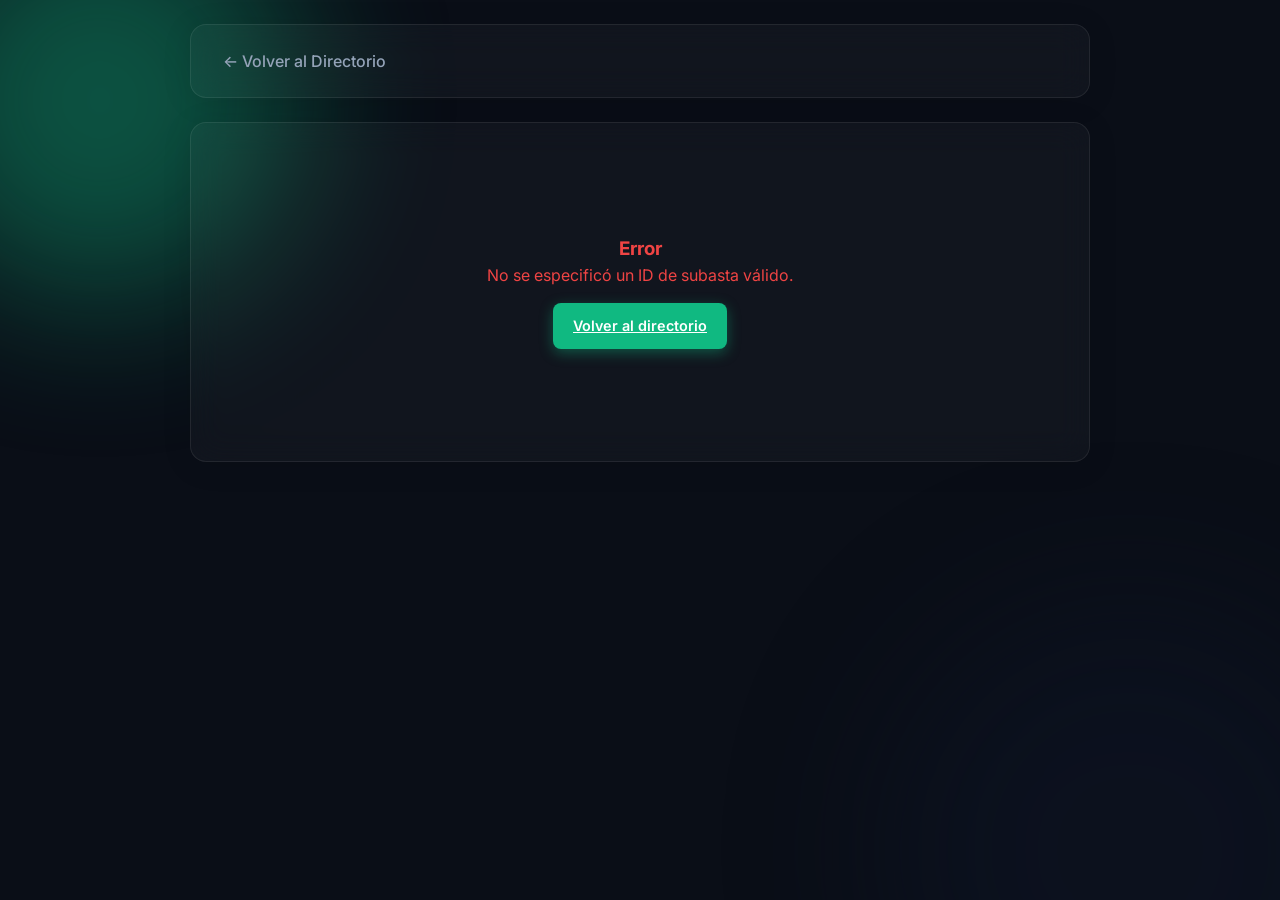
<file: detalle.html>
<!DOCTYPE html>
<html lang="es">
<head>
    <meta charset="UTF-8">
    <meta name="viewport" content="width=device-width, initial-scale=1.0">
    <meta name="description" content="Detalle de subasta rústica en TerraBid.">
    <title>TerraBid | Detalle de Subasta</title>
    
    <link rel="preconnect" href="https://fonts.googleapis.com">
    <link rel="preconnect" href="https://fonts.gstatic.com" crossorigin>
    <link href="https://fonts.googleapis.com/css2?family=Inter:wght@300;400;500;600;700&family=Outfit:wght@400;500;600;700&display=swap" rel="stylesheet">
    
    <link rel="stylesheet" href="style.css">
</head>
<body>
    <div id="app-container" class="detail-layout">
        <!-- Floating Animated Background Effect -->
        <div class="blob blob-1"></div>
        <div class="blob blob-2"></div>
        
        <main class="content-area detail-area">
            <header class="content-header glass-panel">
                <div class="header-titles">
                    <a href="index.html" class="btn-back">← Volver al Directorio</a>
                </div>
            </header>

            <div class="results-grid" style="grid-template-columns: 1fr;">
                <article class="auction-card glass-panel reveal-anim detail-card" id="detail-container">
                    <div style="text-align: center; padding: 3rem;">Cargando detalles de la subasta...</div>
                </article>
            </div>
        </main>
    </div>

    <!-- Template for the details card -->
    <template id="detail-template">
        <div class="card-header detail-header">
            <div class="card-badges">
                <span class="badge badge-primary" data-provincia></span>
                <span class="badge badge-secondary" data-procedimiento></span>
            </div>
            <span class="card-id" data-id></span>
        </div>
        
        <div class="card-body detail-body">
            <h1 class="card-title detail-title" data-municipio></h1>
            <p class="card-type detail-type" data-tipo></p>
            
            <div class="detail-grid">
                <div class="detail-info-block glass-panel">
                    <h3>Datos Generales</h3>
                    <ul class="detail-list">
                        <li><strong>Provincia:</strong> <span data-provincia-text></span></li>
                        <li><strong>Municipio:</strong> <span data-municipio-text></span></li>
                        <li><strong>Tipo de Finca:</strong> <span data-tipo-text></span></li>
                    </ul>
                </div>

                <div class="detail-info-block glass-panel">
                    <h3>Subasta</h3>
                    <ul class="detail-list">
                        <li><strong>Procedimiento:</strong> <span data-procedimiento-text></span></li>
                        <li><strong>Fecha de Cierre:</strong> <span data-cierre></span></li>
                        <li><strong>Fuente Original:</strong> <span data-fuente></span></li>
                    </ul>
                </div>
            </div>
            
            <div class="card-metrics detail-metrics">
                <div class="metric">
                    <span class="metric-label">Superficie Total</span>
                    <span class="metric-value"><strong data-superficie></strong> ha</span>
                </div>
                <div class="metric highlight">
                    <span class="metric-label">Valor Subasta</span>
                    <span class="metric-value"><strong data-valor></strong> €</span>
                </div>
            </div>

            <div class="detail-actions">
                <a href="#" target="_blank" rel="noopener noreferrer" class="btn-primary" data-link>
                    Ver en portal oficial (Origen)
                    <svg width="18" height="18" viewBox="0 0 24 24" fill="none" stroke="currentColor" stroke-width="2" style="margin-left: 8px;">
                        <path d="M18 13v6a2 2 0 0 1-2 2H5a2 2 0 0 1-2-2V8a2 2 0 0 1 2-2h6"></path>
                        <polyline points="15 3 21 3 21 9"></polyline>
                        <line x1="10" y1="14" x2="21" y2="3"></line>
                    </svg>
                </a>
            </div>
        </div>
    </template>

    <script src="detalle.js"></script>
</body>
</html>
</file>
<file: style.css>
/* =========================================================================
   DESIGN SYSTEM & VARIABLES
   ========================================================================= */
:root {
  /* Color Palette */
  --bg-dark: #0a0e17; /* Very dark blueish-black */
  --card-glass: rgba(255, 255, 255, 0.03);
  --card-glass-hover: rgba(255, 255, 255, 0.08);
  --border-glass: rgba(255, 255, 255, 0.08);

  /* Accents */
  --accent-primary: #10b981; /* Emerald green (Agriculture theme) */
  --accent-primary-glow: rgba(16, 185, 129, 0.4);
  --accent-secondary: #3b82f6; /* Blue */
  --text-primary: #f8fafc;
  --text-secondary: #94a3b8;
  --text-muted: #475569;

  /* Typography */
  --font-main: 'Inter', sans-serif;
  --font-mono: 'Outfit', sans-serif;

  /* Visuals */
  --radius-lg: 16px;
  --radius-md: 12px;
  --radius-sm: 8px;
  --transition-fast: 0.2s cubic-bezier(0.4, 0, 0.2, 1);
  --transition-smooth: 0.4s cubic-bezier(0.16, 1, 0.3, 1);
}

/* =========================================================================
   BASE STYLES
   ========================================================================= */
* {
  margin: 0;
  padding: 0;
  box-sizing: border-box;
}

body {
  font-family: var(--font-main);
  background-color: var(--bg-dark);
  color: var(--text-primary);
  line-height: 1.5;
  min-height: 100vh;
  overflow-x: hidden;
  position: relative;
}

/* Scrollbar */
::-webkit-scrollbar {
  width: 8px;
}
::-webkit-scrollbar-track {
  background: var(--bg-dark);
}
::-webkit-scrollbar-thumb {
  background: var(--accent-primary);
  border-radius: 4px;
}

/* Dynamic Background Blobs */
.blob {
  position: fixed;
  border-radius: 50%;
  filter: blur(80px);
  z-index: -1;
  opacity: 0.4;
  animation: float 20s infinite ease-in-out alternate;
}

.blob-1 {
  width: 400px;
  height: 400px;
  background: var(--accent-primary);
  top: -100px;
  left: -100px;
}

.blob-2 {
  width: 500px;
  height: 500px;
  background: #0f172a;
  bottom: -200px;
  right: -100px;
  animation-delay: -5s;
}

@keyframes float {
  0% { transform: translate(0, 0) scale(1); }
  50% { transform: translate(50px, 50px) scale(1.1); }
  100% { transform: translate(-30px, 100px) scale(0.9); }
}

/* =========================================================================
   LAYOUT
   ========================================================================= */
#app-container {
  display: flex;
  min-height: 100vh;
  padding: 1.5rem;
  gap: 1.5rem;
}

/* =========================================================================
   UTILITIES & COMPONENTS
   ========================================================================= */
.glass-panel {
  background: var(--card-glass);
  backdrop-filter: blur(16px);
  -webkit-backdrop-filter: blur(16px);
  border: 1px solid var(--border-glass);
  border-radius: var(--radius-lg);
  box-shadow: 0 4px 30px rgba(0, 0, 0, 0.1);
}

.btn-primary {
  background: var(--accent-primary);
  color: #fff;
  border: none;
  padding: 0.75rem 1.25rem;
  border-radius: var(--radius-sm);
  font-family: var(--font-main);
  font-weight: 600;
  font-size: 0.9rem;
  cursor: pointer;
  display: flex;
  align-items: center;
  justify-content: center;
  gap: 0.5rem;
  transition: var(--transition-fast);
  box-shadow: 0 4px 14px var(--accent-primary-glow);
  width: 100%;
}

.btn-primary:hover {
  transform: translateY(-2px);
  box-shadow: 0 6px 20px var(--accent-primary-glow);
  filter: brightness(1.1);
}

/* =========================================================================
   SIDEBAR
   ========================================================================= */
.sidebar {
  width: 320px;
  flex-shrink: 0;
  display: flex;
  flex-direction: column;
  padding: 2rem;
  height: calc(100vh - 3rem);
  position: sticky;
  top: 1.5rem;
}

.brand {
  display: flex;
  align-items: center;
  gap: 1rem;
  margin-bottom: 3rem;
}

.logo-icon {
  width: 40px;
  height: 40px;
  background: linear-gradient(135deg, var(--accent-primary), #34d399);
  border-radius: var(--radius-sm);
  display: flex;
  align-items: center;
  justify-content: center;
  color: white;
  box-shadow: 0 0 20px var(--accent-primary-glow);
}

.brand h2 {
  font-family: var(--font-mono);
  font-size: 1.5rem;
  font-weight: 700;
  letter-spacing: -0.5px;
}

.filters-container {
  display: flex;
  flex-direction: column;
  gap: 1.5rem;
  flex-grow: 1;
}

.filter-group label {
  display: block;
  font-size: 0.85rem;
  font-weight: 600;
  color: var(--text-secondary);
  margin-bottom: 0.5rem;
  text-transform: uppercase;
  letter-spacing: 0.5px;
}

.custom-select-wrapper {
  position: relative;
}

.custom-select-wrapper::after {
  content: '▼';
  font-size: 0.7rem;
  position: absolute;
  right: 1rem;
  top: 50%;
  transform: translateY(-50%);
  color: var(--text-secondary);
  pointer-events: none;
}

.glass-select {
  width: 100%;
  appearance: none;
  background: rgba(0, 0, 0, 0.2);
  border: 1px solid var(--border-glass);
  color: var(--text-primary);
  font-family: var(--font-main);
  font-size: 0.95rem;
  padding: 0.8rem 1rem;
  border-radius: var(--radius-sm);
  outline: none;
  cursor: pointer;
  transition: border-color var(--transition-fast);
}

.glass-select:focus {
  border-color: var(--accent-primary);
}

.glass-select option {
  background: #0f172a;
  color: var(--text-primary);
}

.checkbox-group {
    max-height: 200px;
    overflow-y: auto;
    padding: 10px;
    border-radius: 8px;
    display: flex;
    flex-direction: column;
    gap: 8px;
}

/* Custom Scrollbar para el checkbox group */
.checkbox-group::-webkit-scrollbar {
    width: 6px;
}
.checkbox-group::-webkit-scrollbar-track {
    background: transparent;
}
.checkbox-group::-webkit-scrollbar-thumb {
    background: var(--accent-primary);
    border-radius: 10px;
}

.checkbox-label {
    display: flex;
    align-items: center;
    gap: 10px;
    font-size: 0.9rem;
    cursor: pointer;
    transition: color 0.2s;
}

.checkbox-label:hover {
    color: var(--accent-primary);
}

.checkbox-label input[type="checkbox"] {
    appearance: none;
    background-color: rgba(255, 255, 255, 0.1);
    margin: 0;
    font: inherit;
    color: currentColor;
    width: 1.15em;
    height: 1.15em;
    border: 1px solid var(--border-glass);
    border-radius: 0.25em;
    display: grid;
    place-content: center;
    transition: all 0.2s;
    cursor: pointer;
}

.checkbox-label input[type="checkbox"]::before {
    content: "";
    width: 0.65em;
    height: 0.65em;
    transform: scale(0);
    transition: 120ms transform ease-in-out;
    box-shadow: inset 1em 1em var(--bg-dark);
    background-color: var(--bg-dark);
    transform-origin: center;
    clip-path: polygon(14% 44%, 0 65%, 50% 100%, 100% 16%, 80% 0%, 43% 62%);
}

.checkbox-label input[type="checkbox"]:checked {
    background-color: var(--accent-primary);
    border-color: var(--accent-primary);
}

.checkbox-label input[type="checkbox"]:checked::before {
    transform: scale(1);
}

.sidebar-footer {
  margin-top: auto;
  border-top: 1px solid var(--border-glass);
  padding-top: 1.5rem;
  display: flex;
  flex-direction: column;
  gap: 1rem;
}

.stats-box {
  display: flex;
  flex-direction: column;
  align-items: center;
  background: rgba(0, 0, 0, 0.2);
  border-radius: var(--radius-sm);
  padding: 1rem;
  border: 1px solid var(--border-glass);
}

.stat-value {
  font-family: var(--font-mono);
  font-size: 2rem;
  font-weight: 700;
  background: linear-gradient(to right, #fff, var(--text-secondary));
  -webkit-background-clip: text;
  -webkit-text-fill-color: transparent;
}

.stat-label {
  font-size: 0.8rem;
  color: var(--text-secondary);
  text-transform: uppercase;
  letter-spacing: 1px;
}

/* =========================================================================
   MAIN CONTENT
   ========================================================================= */
.content-area {
  flex-grow: 1;
  display: flex;
  flex-direction: column;
  gap: 1.5rem;
}

.content-header {
  display: flex;
  justify-content: space-between;
  align-items: center;
  padding: 1.5rem 2rem;
}

.header-titles h1 {
  font-family: var(--font-mono);
  font-size: 1.8rem;
  font-weight: 600;
  margin-bottom: 0.25rem;
}

.header-titles p {
  color: var(--text-secondary);
  font-size: 0.95rem;
}

.header-status {
  display: flex;
  align-items: center;
  gap: 0.5rem;
  font-size: 0.85rem;
  font-weight: 600;
  color: var(--accent-primary);
  background: rgba(16, 185, 129, 0.1);
  padding: 0.5rem 1rem;
  border-radius: 20px;
  border: 1px solid rgba(16, 185, 129, 0.2);
}

.status-indicator {
  width: 8px;
  height: 8px;
  background: var(--accent-primary);
  border-radius: 50%;
  box-shadow: 0 0 10px var(--accent-primary);
  animation: pulse 2s infinite;
}

@keyframes pulse {
  0% { box-shadow: 0 0 0 0 rgba(16, 185, 129, 0.7); }
  70% { box-shadow: 0 0 0 6px rgba(16, 185, 129, 0); }
  100% { box-shadow: 0 0 0 0 rgba(16, 185, 129, 0); }
}

/* =========================================================================
   RESULTS GRID & CARDS
   ========================================================================= */
.results-grid {
  display: grid;
  grid-template-columns: repeat(auto-fill, minmax(340px, 1fr));
  gap: 1.5rem;
  align-content: start;
}

.auction-card {
  display: flex;
  flex-direction: column;
  padding: 1.5rem;
  transition: var(--transition-smooth);
}

.auction-card:hover {
  transform: translateY(-5px);
  background: var(--card-glass-hover);
  border-color: rgba(255, 255, 255, 0.15);
  box-shadow: 0 10px 40px rgba(0, 0, 0, 0.2), inset 0 0 0 1px rgba(255, 255, 255, 0.05);
}

.card-header {
  display: flex;
  justify-content: space-between;
  align-items: flex-start;
  margin-bottom: 1rem;
}

.card-badges {
  display: flex;
  gap: 0.5rem;
  flex-wrap: wrap;
}

.badge {
  font-size: 0.7rem;
  font-weight: 700;
  text-transform: uppercase;
  padding: 0.3rem 0.6rem;
  border-radius: 4px;
  letter-spacing: 0.5px;
}

.badge-primary {
  background: rgba(16, 185, 129, 0.15);
  color: #34d399;
  border: 1px solid rgba(16, 185, 129, 0.3);
}

.badge-secondary {
  background: rgba(59, 130, 246, 0.15);
  color: #60a5fa;
  border: 1px solid rgba(59, 130, 246, 0.3);
}

.card-id {
  font-family: var(--font-mono);
  font-size: 0.8rem;
  color: var(--text-muted);
}

.card-body {
  margin-bottom: 1.5rem;
  flex-grow: 1;
}

.card-title {
  font-size: 1.25rem;
  font-weight: 600;
  margin-bottom: 0.25rem;
}

.card-type {
  font-size: 0.9rem;
  color: var(--text-secondary);
  margin-bottom: 1.5rem;
}

.card-metrics {
  display: grid;
  grid-template-columns: 1fr 1fr;
  gap: 1rem;
  background: rgba(0, 0, 0, 0.2);
  padding: 1rem;
  border-radius: var(--radius-sm);
  border: 1px solid var(--border-glass);
}

.metric {
  display: flex;
  flex-direction: column;
}

.metric-label {
  font-size: 0.75rem;
  color: var(--text-secondary);
  margin-bottom: 0.25rem;
}

.metric-value {
  font-family: var(--font-mono);
  font-size: 1rem;
}

.metric.highlight .metric-value {
  color: var(--accent-primary);
  font-size: 1.1rem;
}

.card-footer {
  display: flex;
  justify-content: space-between;
  align-items: center;
  padding-top: 1rem;
  border-top: 1px solid var(--border-glass);
}

.footer-info {
  display: flex;
  flex-direction: column;
  gap: 0.25rem;
  font-size: 0.8rem;
}

.footer-info strong {
  color: var(--text-primary);
}

.source-tag {
  color: var(--text-secondary);
}

.btn-icon {
  width: 40px;
  height: 40px;
  border-radius: 50%;
  background: rgba(255, 255, 255, 0.05);
  display: flex;
  align-items: center;
  justify-content: center;
  color: #fff;
  text-decoration: none;
  transition: var(--transition-fast);
  border: 1px solid var(--border-glass);
}

.auction-card:hover .btn-icon {
  background: var(--accent-primary);
  border-color: var(--accent-primary);
  transform: translateX(4px);
}

/* Empty State */
.empty-state {
    grid-column: 1 / -1;
    display: flex;
    flex-direction: column;
    align-items: center;
    justify-content: center;
    padding: 4rem;
    text-align: center;
    color: var(--text-secondary);
}

.empty-state svg {
    margin-bottom: 1rem;
    opacity: 0.5;
}

/* Animations */
.reveal-anim {
  animation: slideUp 0.5s ease-out forwards;
  opacity: 0;
  transform: translateY(20px);
}

@keyframes slideUp {
  to {
    opacity: 1;
    transform: translateY(0);
  }
}

/* =========================================================================
   RESPONSIVE DESIGN
   ========================================================================= */
@media (max-width: 1024px) {
  #app-container {
    flex-direction: column;
  }
  
  .sidebar {
    width: 100%;
    height: auto;
    position: relative;
    top: 0;
  }
  
  .filters-container {
    flex-direction: row;
  }
  
  .filter-group {
    flex: 1;
  }
  
  .sidebar-footer {
    flex-direction: row;
    justify-content: space-between;
    align-items: center;
  }
  
  .stats-box {
    flex-direction: row;
    gap: 1rem;
    padding: 0.5rem 1rem;
  }
}

@media (max-width: 768px) {
  .filters-container {
    flex-direction: column;
  }
  
  .header-titles h1 {
    font-size: 1.4rem;
  }
  
  .results-grid {
    grid-template-columns: 1fr;
  }
}

/* =========================================================================
   DETAIL PAGE STYLES
   ========================================================================= */
.detail-layout {
  justify-content: center;
}

.detail-area {
  max-width: 900px;
  width: 100%;
}

.btn-back {
  color: var(--text-secondary);
  text-decoration: none;
  font-weight: 500;
  display: inline-flex;
  transition: var(--transition-fast);
}

.btn-back:hover {
  color: var(--text-primary);
  transform: translateX(-4px);
}

.detail-card {
  padding: 3rem;
  cursor: default;
}

.detail-card:hover {
  transform: none;
  background: var(--card-glass);
}

.detail-title {
  font-size: 2.5rem;
}

.detail-type {
  font-size: 1.1rem;
  color: var(--accent-primary);
}

.detail-grid {
  display: grid;
  grid-template-columns: 1fr 1fr;
  gap: 1.5rem;
  margin-bottom: 2rem;
}

.detail-info-block {
  padding: 1.5rem;
  background: rgba(0,0,0,0.2) !important;
}

.detail-info-block h3 {
  font-family: var(--font-mono);
  font-size: 1rem;
  color: var(--text-secondary);
  border-bottom: 1px solid var(--border-glass);
  padding-bottom: 0.5rem;
  margin-bottom: 1rem;
}

.detail-list {
  list-style: none;
  font-size: 0.95rem;
}

.detail-list li {
  margin-bottom: 0.5rem;
  color: var(--text-muted);
}

.detail-list li span {
  color: var(--text-primary);
}

.detail-metrics {
  margin-bottom: 2rem;
  padding: 1.5rem;
}

.detail-actions {
  display: flex;
  justify-content: flex-end;
}

.detail-actions .btn-primary {
  width: auto;
  padding: 1rem 2rem;
  font-size: 1rem;
}

@media (max-width: 768px) {
  .detail-card {
    padding: 1.5rem;
  }
  .detail-grid {
    grid-template-columns: 1fr;
  }
  .detail-actions {
    justify-content: center;
  }
}
</file>
